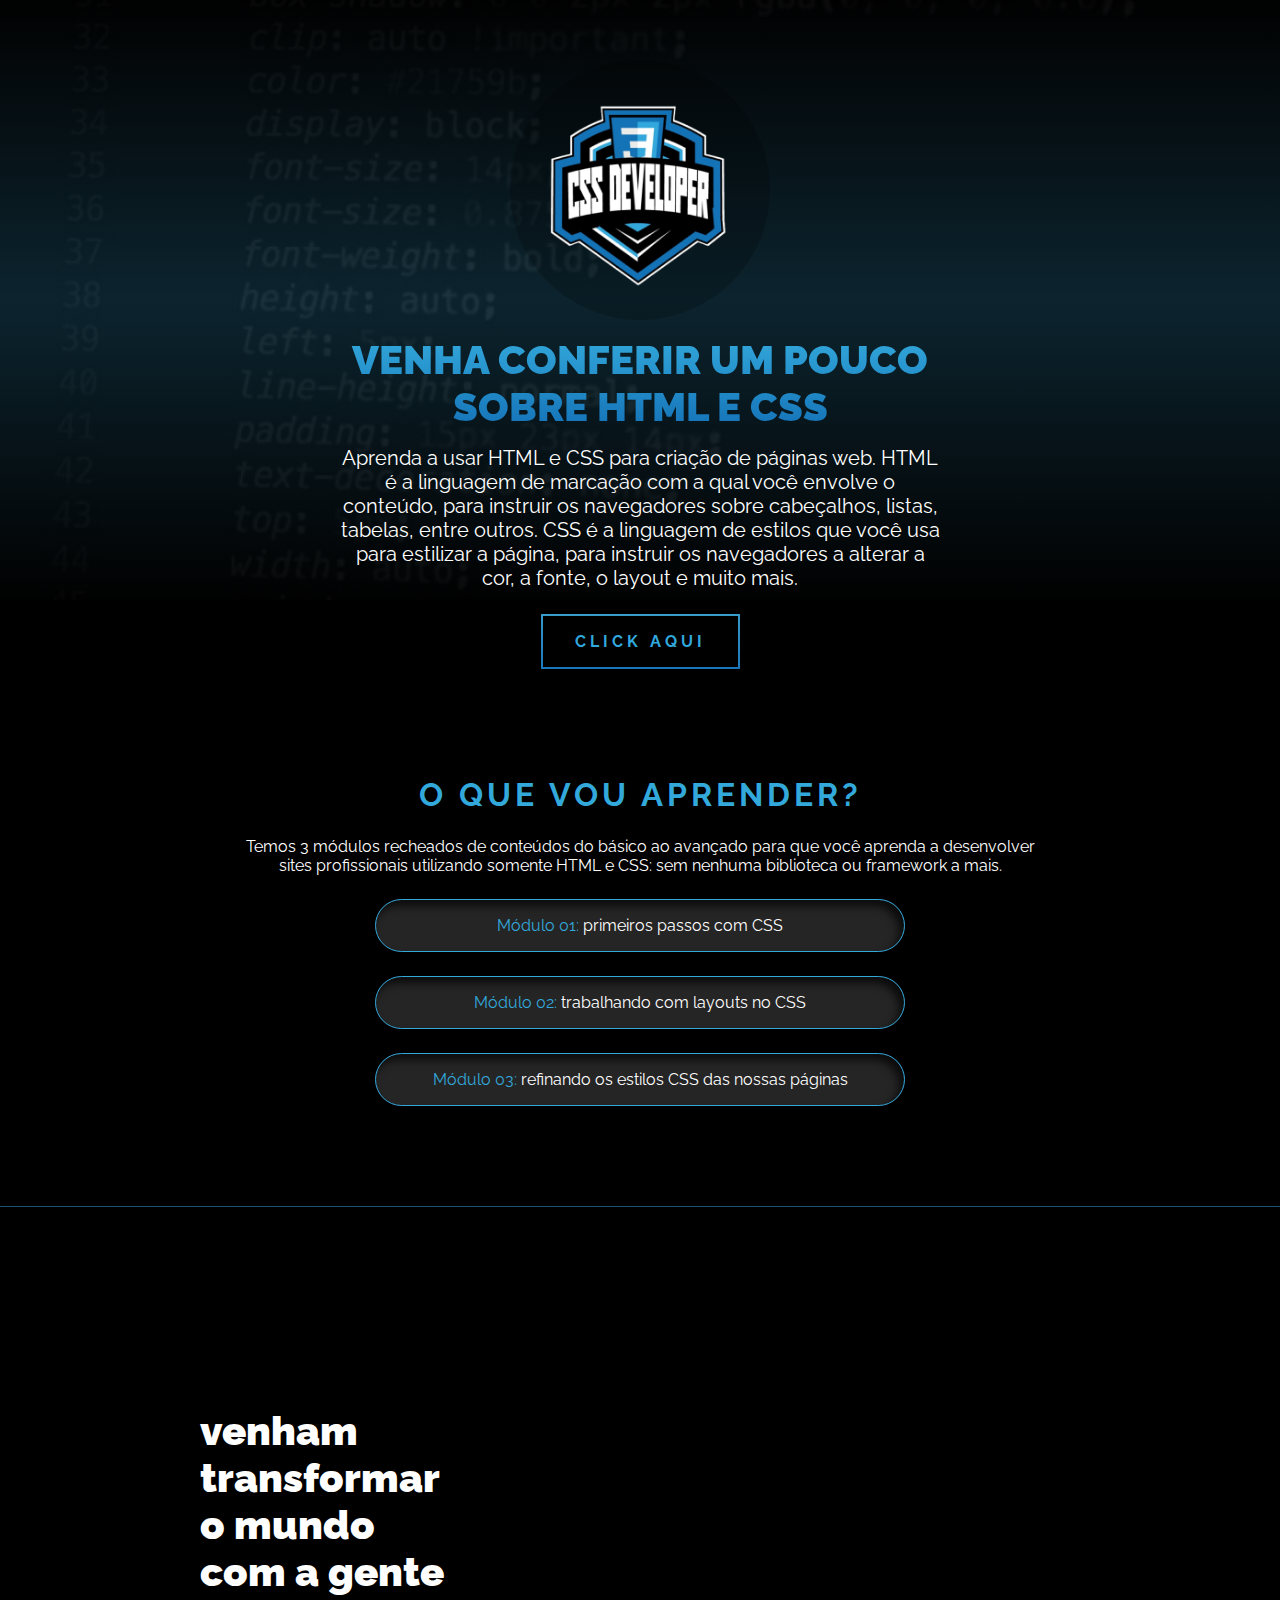
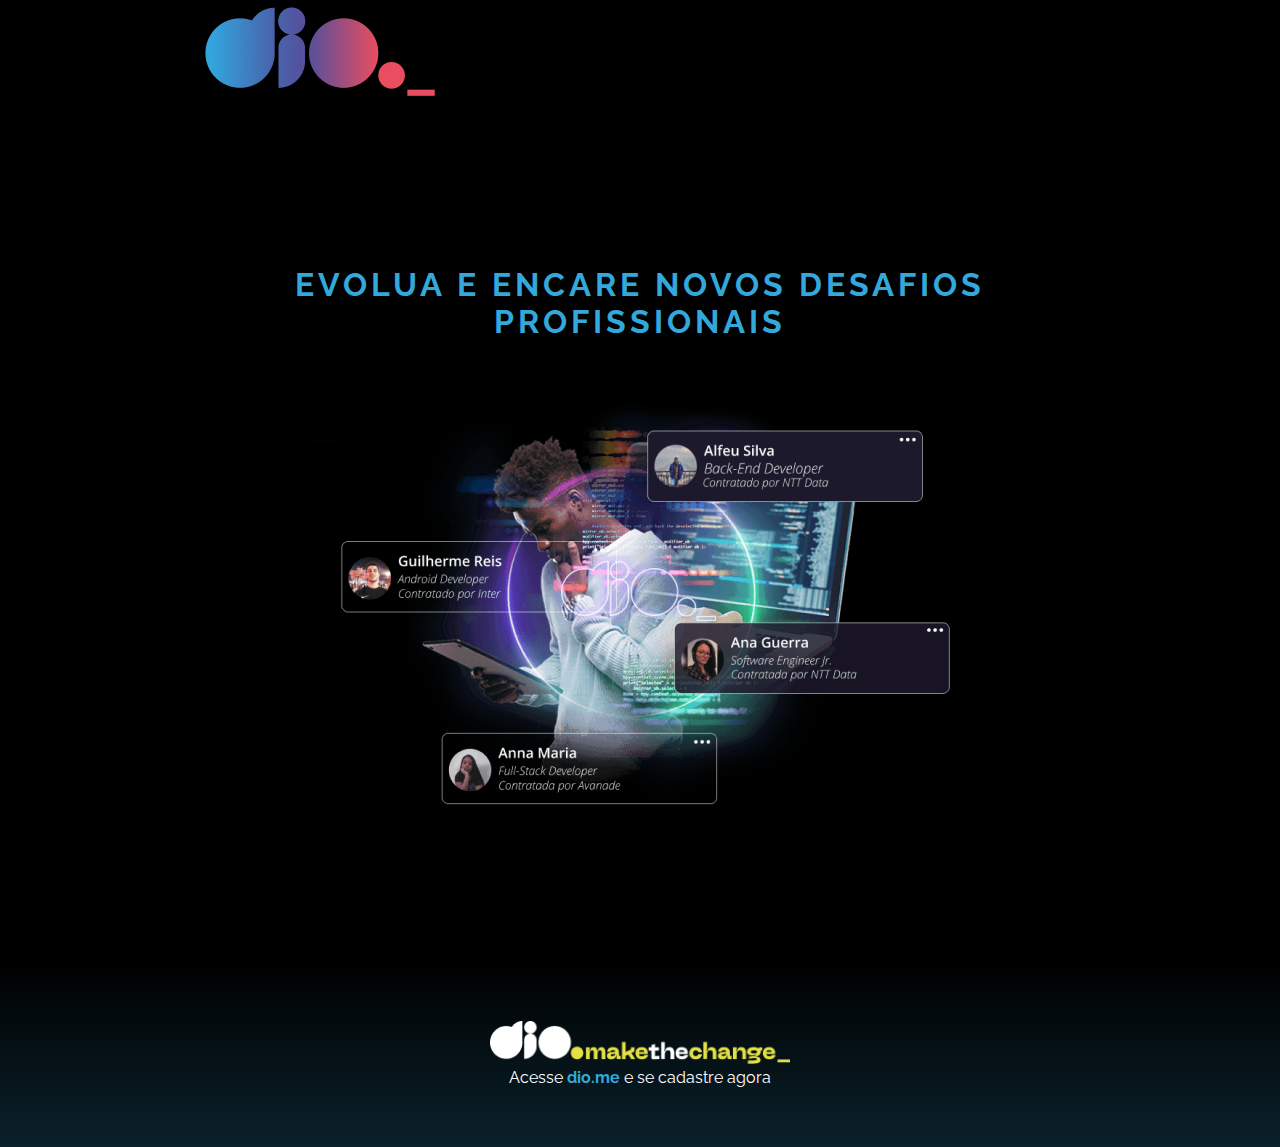
<file: pag/index.html>
<!DOCTYPE html>
<html lang="en">
<head> 
  <meta charset="UTF-8">
  <meta http-equiv="X-UA-Compatible" content="IE=edge">
  <meta name="viewport" content="width=device-width, initial-scale=1.0">
  <link rel="stylesheet" href="assets/css/styles.css">
  <title>Trilha de CSS - DIO</title>
</head>
<body>
  <header class="banner">
    <div class="banner-content">
      <div class="logo">
        <img src="assets/images/logo.png" title="Logotipo Trilha de CSS DIO" alt="Logotipo Trilha de CSS DIO">
      </div>
      <h1>Venha conferir um pouco sobre html e css</h1>
      <p> Aprenda a usar HTML e CSS para criação de páginas web. HTML é a linguagem de marcação com a qual você envolve o conteúdo, para instruir os navegadores sobre cabeçalhos, listas, tabelas, entre outros. CSS é a linguagem de estilos que você usa para estilizar a página, para instruir os navegadores a alterar a cor, a fonte, o layout e muito mais.</p>
      <a href='index2.html'><button>Click aqui</button></a>
    </div>
  </header>
  <main>
    <section id="course-content">
      <br>
      <br>
      <br>
      <br>
      <h2>O que vou aprender?</h2>
      <p>
        Temos 3 módulos recheados de conteúdos do básico ao avançado para que você aprenda a 
        desenvolver sites profissionais utilizando somente HTML e CSS: sem nenhuma biblioteca ou framework a mais.
      </p>
      <div class="modules-list">
        <div class="module">
          <span>Módulo 01:</span> primeiros passos com CSS
        </div>
        <div class="module">
          <span>Módulo 02:</span> trabalhando com layouts no CSS
        </div>
        <div class="module">
          <span>Módulo 03:</span> refinando os estilos CSS das nossas páginas
        </div>
      </div>
    </section>
    <section id="transform-world">
      <p>VENHAM TRANSFORMAR O MUNDO COM A GENTE</p>
    <img src="assets/images/DIO.png">
    </section>
    <section id="professional-challenges">
      <h2>Evolua e encare novos desafios profissionais</h2>
      <img src="assets/images/professional-challenges.png" title="Homem lendo depoimentos em um tablet" alt="Homem lendo depoimentos em um tablet">
    </section>
  </main>
  <footer>
    <img class="dio-logo" src="assets/images/dio-logo.png" title="Logotipo DIO com o texto make the change" alt="Logotipo DIO com o texto make the change">
    <p>Acesse <a href="https://dio.me">dio.me</a> e se cadastre agora</p>
  </footer>
</body>
</html>
</file>
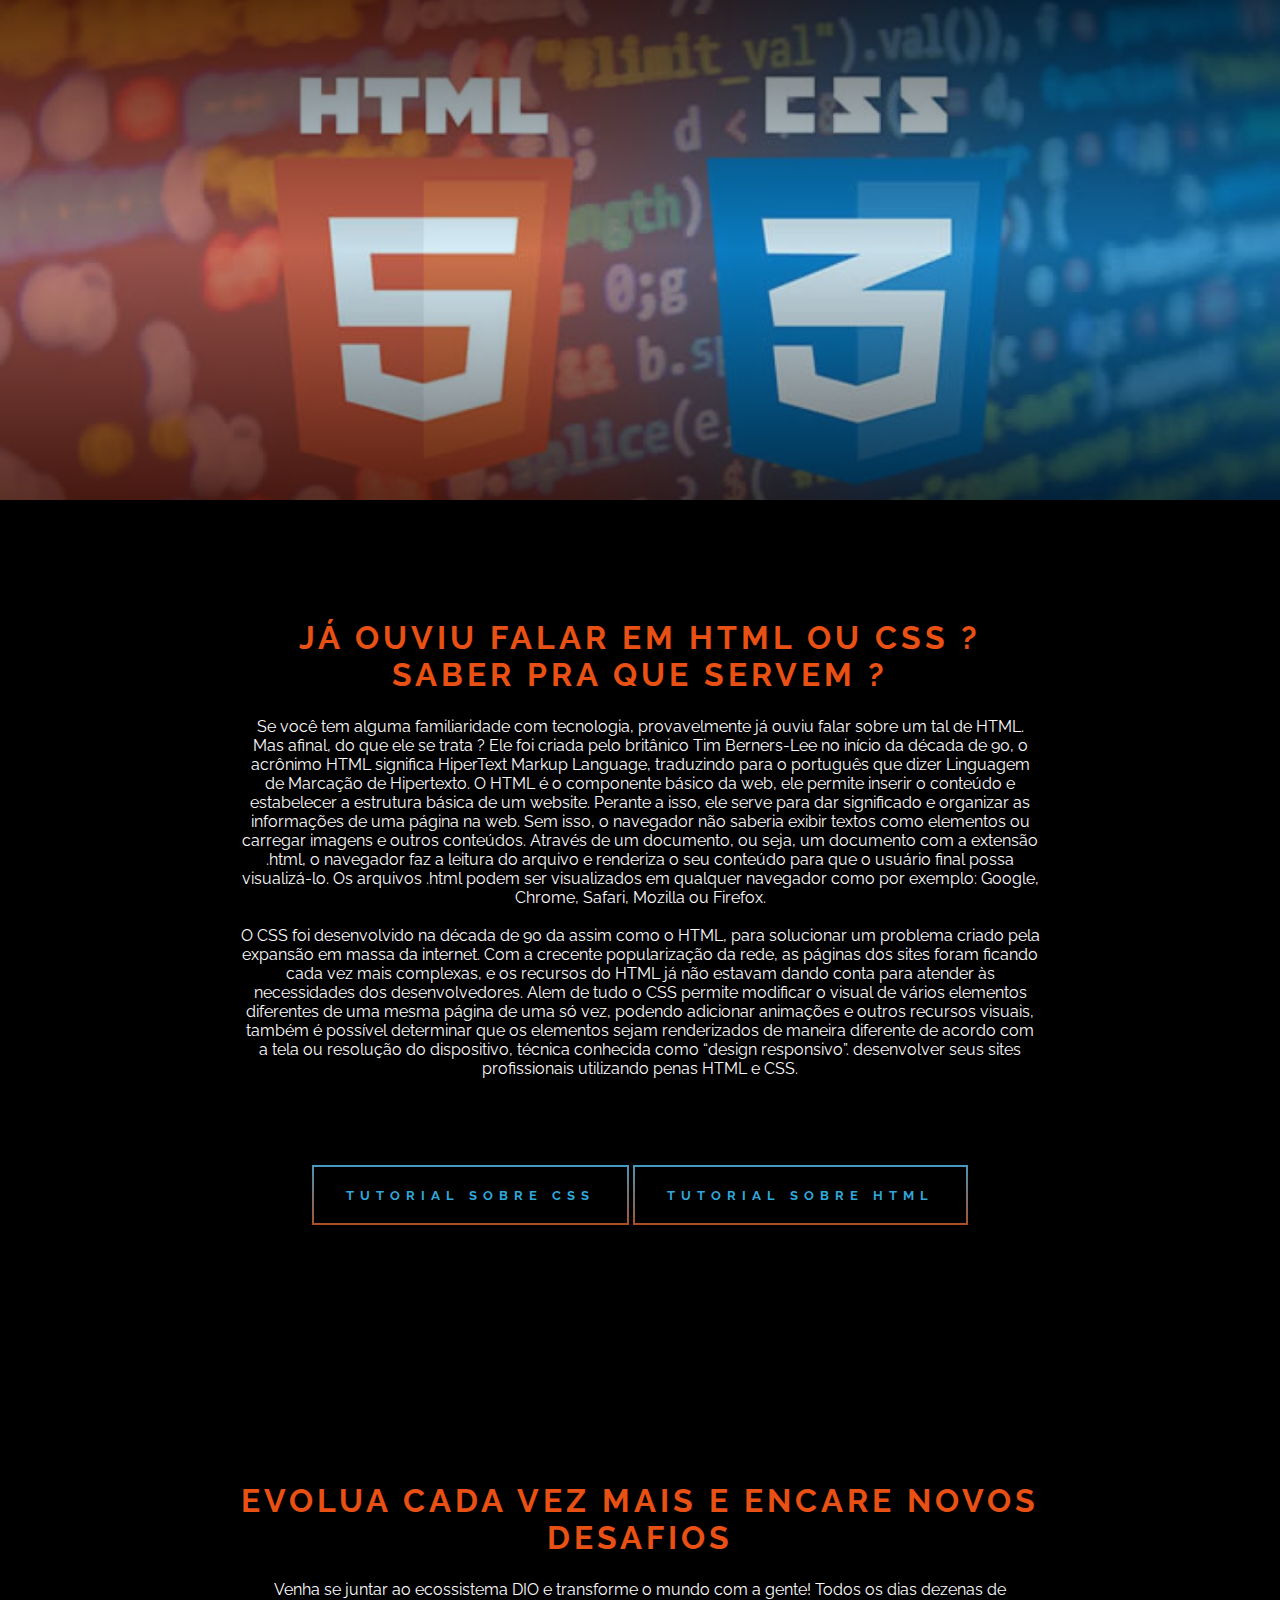
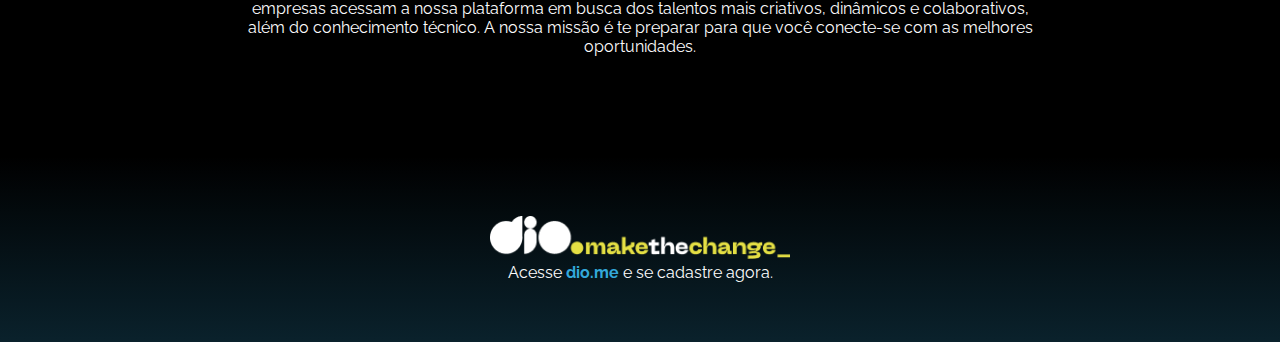
<file: pag/index2.html>
<!DOCTYPE html>
<html lang="en">
<head> 
  <meta charset="UTF-8">
  <meta http-equiv="X-UA-Compatible" content="IE=edge">
  <meta name="viewport" content="width=device-width, initial-scale=1.0">
  <link rel="stylesheet" href="assets2/css/styles.css">
  <title>CSS e HTML - DIO</title>
</head>
<body>
  <header class="banner">
    <div class="banner-content">
      <div class="logo">
      </div>
  </header>
  <br>
  <main>
    <section id="course-content">
      <h2>Já ouviu falar em HTML ou CSS ? saber pra que servem ?</h2>
      <p>
        Se você tem alguma familiaridade com tecnologia, provavelmente já ouviu falar sobre um tal de HTML. Mas afinal, do que ele se trata ?
        Ele foi criada pelo britânico Tim Berners-Lee no início da década de 90, o acrônimo HTML significa HiperText Markup Language, traduzindo para o português que dizer Linguagem de Marcação de Hipertexto. O HTML é o componente básico da web, ele permite inserir o conteúdo e estabelecer a estrutura básica de um website. Perante a isso, ele serve para dar significado e organizar as informações de uma página na web. Sem isso, o navegador não saberia exibir textos como elementos ou carregar imagens e outros conteúdos.
        Através de um documento, ou seja, um documento com a extensão .html, o navegador faz a leitura do arquivo e renderiza o seu conteúdo para que o usuário final possa visualizá-lo. Os arquivos .html podem ser visualizados em qualquer navegador como por exemplo: Google, Chrome, Safari, Mozilla ou Firefox.
        <br>
        <br>
        O CSS foi desenvolvido na década de 90 da assim como o HTML, para solucionar um problema criado pela expansão em massa da internet. Com a crecente popularização da rede, as páginas dos sites foram ficando cada vez mais complexas, e os recursos do HTML já não estavam dando conta para atender às necessidades dos desenvolvedores.
        Alem de tudo o CSS permite modificar o visual de vários elementos diferentes de uma mesma página de uma só vez, podendo adicionar animações e outros recursos visuais, também é possível determinar que os elementos sejam renderizados de maneira diferente de acordo com a tela ou resolução do dispositivo, técnica conhecida como “design responsivo”.
        desenvolver seus sites profissionais utilizando penas HTML e CSS.
        <br>
        <br>
        <br>
        <br>
      </p>
      <div class="modules-list">
        <div class="module">

     <a href='https://www.w3schools.com/css/'><button>Tutorial sobre CSS</button></a>

     <a href='https://www.w3schools.com/html/'><button>Tutorial sobre HTML</button></a>

        </div>
    </section>
    <br>
    <br>
    <br>
    <section id="professional-challenges">
      <h2>Evolua cada vez mais e encare novos desafios</h2>
      <p>
          Venha se juntar ao ecossistema DIO e transforme o mundo com a gente! Todos os dias dezenas de empresas 
        acessam a nossa plataforma em busca dos talentos mais criativos, dinâmicos e colaborativos, 
        além do conhecimento técnico. 
        A nossa missão é te preparar para que você conecte-se com as melhores oportunidades.
      </p>
    </section>
  </main>
  <footer>
    <img class="dio-logo" src="assets2/images/dio-logo.png" title="Logotipo DIO com o texto make the change" alt="Logotipo DIO com o texto make the change">
    <p>Acesse <a href="https://dio.me">dio.me</a> e se cadastre agora.</p>
  </footer>
</body>
</html>
</file>
<file: pag/assets/css/styles.css>
@import url('reset.css');

body {
  background-color: black;
}

h2 {
  font-size: 2rem;
  color: #33A8DB;
  font-weight: bold;
  letter-spacing: 4px;
  text-transform: uppercase;
  margin-bottom: 24px;
}

p {
  color: white;
}

section {
  margin: 100px auto;
}

.banner {
  background-image: linear-gradient(rgba(0, 0, 0, .6), rgba(49, 168, 221, .2), rgba(0, 0, 0, .6)), url('../images/banner.png');
  background-size: cover;
  background-repeat: no-repeat;
  height: 600px;
  padding-top: 60px;
  border-bottom: 0px solid #33A8DB80;
}

.banner .banner-content {
  color: white;
  width: 600px;
  margin: auto;
  text-align: center;
}

.banner h1 {
  font-size: 2.5rem;
  font-weight: 900;
  text-transform: uppercase;
  color: transparent;
  background: -webkit-linear-gradient(#33A8DB, #1472B7);
  background-clip: text;
  -webkit-background-clip: text;
}

.banner p {
  font-size: 1.25rem;
  margin: 16px 0 24px;
}

.banner .logo {
  background-color: rgba(0, 0, 0, .2);
  height: 260px;
  width: 260px;
  margin: auto;
  border-radius: 50%;
  padding: 16px;
  margin-bottom: 16px;
}

.banner .logo img {
  margin: auto;
  width: 100%;
  height: 100%;
  object-fit: contain;
}

.banner .banner-content button {
  color: #31A8DD;
  font-size: 1rem;
  font-weight: bold;
  padding: 16px 32px;
  text-transform: uppercase;
  letter-spacing: 4px;
  background-color: transparent;
  border-image: linear-gradient(#3BA1CD, #1572B7);
  border-image-slice: 10;
  border-radius: 30px;
}

#course-content {
  width: 800px;
  text-align: center;
}

#course-content .modules-list {
  margin: 24px 0;
}

#course-content .modules-list .module {
  color: white;
  width: 530px;
  margin: 0 auto 24px;
  border: 1px solid #33A8DB;
  background-color: #252525;
  padding: 16px;
  border-radius: 100px;
  box-shadow: inset -5px 6px 8px rgba(0, 0, 0, .7);
}

#course-content .modules-list .module span {
  color: #33A8DB;
}

#transform-world {
  height: 560px;
  background-size: cover;
  background-image: url("../images/code.jpg");
  background-attachment: fixed;
  border-top: 1px solid #33A8DB80;
  border-bottom: 0px solid #33A8DB80;
  padding: 200px;
}

#transform-world p {
  font-weight: 900;
  font-size: 2.5rem;
  text-transform: lowercase;
  max-width: 250px;
  text-shadow: 3px 2px #000000;
}

#professional-challenges {
  text-align: center;
  width: 800px;
}

#professional-challenges img {
  margin: 32px 0;
}

footer {
  padding: 60px 0;
  text-align: center;
  background-image: linear-gradient(rgba(50, 168, 219, .0), rgba(50, 168, 219, .2));
  border-top: 0px solid #33A8DB80;
}

footer .dio-logo {
  width: 300px;
}

footer a {
  color: #33A8DB;
  font-weight: bold;
  text-decoration: none;
}
</file>
<file: pag/assets2/css/styles.css>
@import url('reset.css');

body {
  background-color: black;
}

h2 {
  font-size: 2rem;
  color: #e95014;
  font-weight: bold;
  letter-spacing: 4px;
  text-transform: uppercase;
  margin-bottom: 24px;
}

p {
  color: rgb(252, 252, 252);
}

section {
  margin: 100px auto;
}

.banner {
  background-image: linear-gradient(rgba(0, 0, 0, .6), rgba(49, 168, 221, .2), rgba(0, 0, 0, .6)), url('../images/banner.jpg');
  background-size: cover;
  background-repeat: no-repeat;
  height: 500px;
  padding-top: 60px;
  border-bottom: 0px solid #33A8DB80;
}

.banner h1 {
  font-size: 2.5rem;
  font-weight: 900;
  text-transform: uppercase;
  color: transparent;
  background: -webkit-linear-gradient(#33A8DB, #1472B7);
  background-clip: text;
  -webkit-background-clip: text;
}

.banner p {
  font-size: 1.25rem;
  margin: 16px 0 24px;
}

.banner .logo {
  height: 260px;
  width: 260px;
  margin: auto;
  border-radius: 50%;
  padding: 16px;
  margin-bottom: 16px;
}

.banner .logo img {
  margin: auto;
  width: 100%;
  height: 100%;
  object-fit: contain;
}

.banner .banner-content button {
  color: #31A8DD;
  font-size: 1rem;
  font-weight: bold;
  padding: 16px 32px;
  text-transform: uppercase;
  letter-spacing: 4px;
  background-color: transparent;
  border-image: linear-gradient(#3BA1CD, #1572B7);
  border-image-slice: 10;
  border-radius: 30px;
}

#course-content {
  width: 800px;
  text-align: center;
}

#course-content .modules-list {
  margin: 30px 0;
}

.module button {
  color: #31A8DD;
  font-weight: bold;
  padding: 20px 32px;
  text-transform: uppercase;
  letter-spacing: 6px;
  background-color: transparent;
  border-image: linear-gradient(#3BA1CD, #b74615);
  border-image-slice: 10;
  border-radius: 30px;
}

#professional-challenges {
  text-align: center;
  width: 800px;
}

#professional-challenges img {
  margin: 32px 0;
}

footer {
  padding: 60px 0;
  text-align: center;
  background-image: linear-gradient(rgba(50, 168, 219, .0), rgba(50, 168, 219, .2));
  border-top: 0px solid #33A8DB80;
}

footer .dio-logo {
  width: 300px;
}

footer a {
  color: #33A8DB;
  font-weight: bold;
  text-decoration: none;
}
</file>
